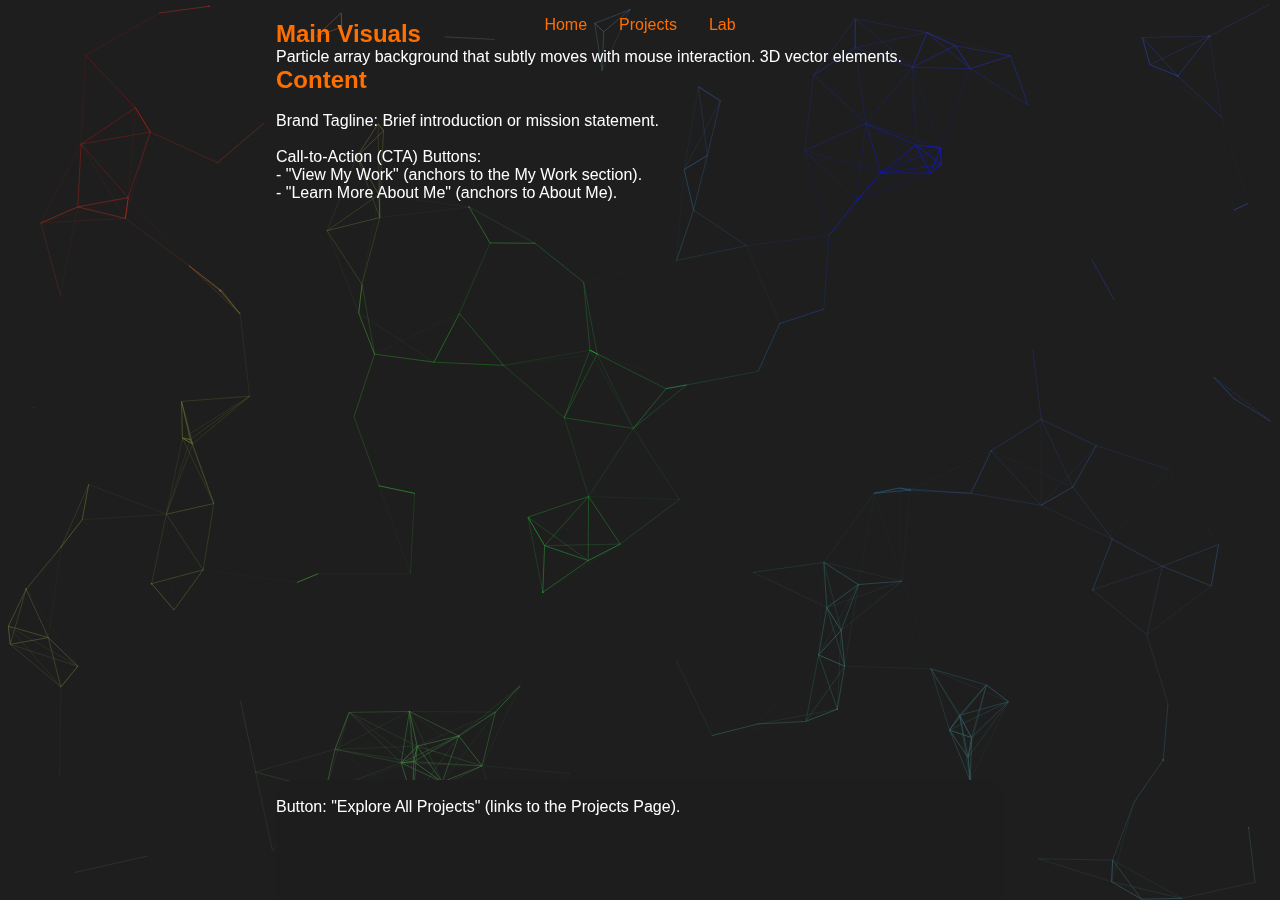
<file: index.html>
<!DOCTYPE html>
<html lang="en">
<head>
    <meta charset="UTF-8">
    <meta name="viewport" content="width=device-width, initial-scale=1.0">
    <title>My Portfolio</title>
    <meta name="description" content="Welcome to my portfolio! Explore my work and projects.">

    <!-- JSON-LD Structured Data -->
    <script type="application/ld+json">
    {
      "@context": "http://schema.org",
      "@type": "WebSite",
      "name": "My Portfolio",
      "url": "https://yourportfolio.github.io",
      "potentialAction": {
        "@type": "SearchAction",
        "target": "https://yourportfolio.github.io/?search={search_term_string}",
        "query-input": "required name=search_term_string"
      }
    }
    </script>

    <!-- Link to external stylesheet -->
    <link rel="stylesheet" href="css/styles.css">
</head>
<body>
    <nav>
        <a href="#/">Home</a>
        <a href="#/projects">Projects</a>
        <a href="#/lab">Lab</a>
    </nav>

    <canvas id="bgParticleCanvas"></canvas>

    <div id="spacontent">
        <!-- Content will be dynamically loaded here -->
    </div>

    <!-- Fallback for 404 Pages -->
    <noscript>
        <p>Your browser does not support JavaScript or it is disabled. Please enable JavaScript for the full experience.</p>
    </noscript>

    <!-- External Scripts -->
	<script type="module" src="./js/app.js"></script>
	
</body>
</html>
</file>
<file: css/styles.css>
:root {
    --theme-color: 255,111,0; /* Orange theme */
	--secondary-color: 29,29,29;
	}

/* Global Reset */
*,
*::before,
*::after {

    margin: 0;
    padding: 0;
    box-sizing: border-box;
}

html, body {
    height: 100%;  /* Ensure body takes full viewport height */
    font-family: Arial, sans-serif;
    color: #e0e0e0;
    background: transparent;
    overflow-x: hidden;  /* Prevent horizontal overflow */
    scroll-behavior: smooth; /* Smooth scrolling for anchors */
}

/* Avoid any content pushing the page down */
body {
    display: flex;
    flex-direction: column;
    overflow-y: hidden;  /* Ensure content scrolls vertically */
    min-height: 100%; /* Ensures body fills full viewport */
	position: relative; /* Ensure child elements behave predictably */
    z-index: auto; /* Allow children to define their own stacking */
	background: #1e1e1e;
}

header, footer {
	display: flex;
	align-items: center;
	justify-content: space-between;
	gap: 20px;
	position: relative;
	z-index: 5;
    background: rgb(var(--secondary-color));
    color: #fff;
    padding: 10px;
    text-align: center;
    position: relative; /* Relative positioning for better stacking */
    box-shadow: 
		inset 0 -8px 20px -5px rgba(55, 55, 55, 0.5),
		0 4px 60px rgba(0, 0, 0, 0.3); /* Optional visual enhancement */
}

footer {
	border-radius: 10px;
}

upcoming {
	position: absolute; /* Position nav independently */
    left: 100%; /* Start positioning from the horizontal center */
    transform: translateX(-100%); /* Move nav to be perfectly centered */
    z-index: 10; /* Higher than modalContainer */
    display: flex;
    justify-content: center;
    background: transparent; /* Slightly translucent for clarity */
    padding: 1rem;
    box-shadow: 0 4px 6px rgba(0, 0, 0, 0); /* Optional visual enhancement */
}

upcoming p {
	white-space: nowrap;
    text-decoration: none;
    margin: 0 1rem;
    z-index: 2;
}

nav {
	position: absolute; /* Position nav independently */
    left: 50%; /* Start positioning from the horizontal center */
    transform: translateX(-50%); /* Move nav to be perfectly centered */
    z-index: 10; /* Higher than modalContainer */
    display: flex;
    justify-content: center;
    background: transparent; /* Slightly translucent for clarity */
    padding: 1rem;
    box-shadow: 0 4px 6px rgba(0, 0, 0, 0); /* Optional visual enhancement */
}

nav a {
    color: rgb(var(--theme-color));
    text-decoration: none;
    margin: 0 1rem;
    z-index: 2;
}

h1, h2 {
    color: rgb(var(--theme-color));
}

#spacontent {
    width: 100vw;
	height:100vh;
}

/* Ensure background and canvas work properly */
#bgParticleCanvas {
    position: absolute;
    top: 0;
    left: 0;
    width: 100vw;
    height: 100vh;
    background: transparent;
    z-index: -1;
}

/* Vertical Navigation Bar */
.verSectionNav {
    position: absolute;
    top: 100px;  /* Adjust the position based on content */
    left: 0;
    height: calc(100vh - 100px);  /* Keep navbar height within viewport */
    width: 200px;
    background: transparent;
    color: #fff;
    padding-top: 20px;
    display: flex;
    flex-direction: column;
    align-items: center;
    box-shadow: none;
}

/* Nav Item Styles */
.verSectionNav-item {
    margin-left: 30px;
    padding: 10px;
    text-align: center;
    width: 100%;
    cursor: pointer;
    display: flex;
    align-items: center;
    transition: background-color 0.3s ease;
    position: relative;
}

.verSectionNav-item:hover {
    background: transparent;
}

.verSectionNav-item.active {
    background: transparent;
}

/* Circle bullet point */
.circle-bullet {
    position: relative;
    width: 10px;
    height: 10px;
    border: 2px solid #fff;
    border-radius: 50%;
    margin-right: 15px;
    transition: background-color 0.3s ease;
    flex-shrink: 0;
}

/* Line connecting circle to text */
.line {
    position: absolute;
    margin-top: 225%;
    left: calc(50% - 0.1px);
    top: 100%;
    width: 450%;
    height: 2px;
    background-color: #fff;
    transition: width 0.3s ease;
    transform: translateX(-50%) rotate(90deg);
}

/* Extruding line towards text */
.extruding-line {
    position: absolute;
    left: 100%;
    top: 40%;
    width: 0;
    height: 1.5px;
    background-color: #fff;
    transition: width 0.2s ease;
}

.circle-bullet.filled {
    background-color: #DD9900;
}

.verSectionNav-item.active .extruding-line {
    width: 125px;
}

.verSectionNav-item.active p {
    transform: translateY(-12px);
	color: rgb(var(--theme-color), 1);
	transition: transform 0.3s ease, color 0.3s ease;
}

.verSectionNav-item.active .circle-bullet {
    background-color: rgb(255,111,0); /* Active state */
}

.verSectionNav-item.inactive .circle-bullet {
    background-color: transparent; /* Inactive state */
}

.verSectionNav-item.inactive {
    color: gray; /* Example of non-active styling */
}

.verSectionNav-item.inactive .circle-bullet {
    background-color: transparent; /* Example of bullet inactive styling */
}

.verSectionNav-item.inactive .extruding-line {
    width: 0; /* Collapses the line for inactive items */
}


/* Project Page Styles */
.project-list {
    display: flex;
    flex-wrap: wrap;
    gap: 1rem;
    justify-content: center;
}

.project-card {
    background-color: rgba(120, 165, 255, 0.03);
    border-radius: 8px;
    padding: 1rem;
    width: 600px;
    height: 400px;
    text-align: center;
	border: 2px solid rgba(120, 165, 255, 0.2);
}

.project-card a {
    color: #ff6f00;
    text-decoration: none;
    font-weight: bold;
}

/* Vertical Drag Scroll Modal */
.scrollDeck {
    height: 100vh;
    overflow-y: hidden;
    padding: 20px;
    position: relative;
	z-index: 1;
    background: transparent;
    box-sizing: border-box;
    color: #fff;scroll-behavior: smooth; /* Smooth native scrolling */
	-webkit-overflow-scrolling: touch; /* Enable momentum scrolling for iOS */
	
    -webkit-user-select: none;
    -moz-user-select: none;
    -ms-user-select: none;
    user-select: none;
	scroll-behavior: smooth;
}

.scrollDeck .content {
	position: relative;
    height: 800px;
	max-height: 80vh;
    background: rgb(var(--secondary-color));
    margin-bottom: 40px;
    border-radius: 20px;
}

.carousel-container {
	width: 100%;
    height: 100%;
    display: flex;
    justify-content: center;
    align-items: center;
    position: relative;
    overflow: hidden;
}

.modal {
    position: absolute;
    width: 30%;
    height: 70%;
    background-color: #444;
    color: #fff;
    display: flex;
    justify-content: center;
    align-items: center;
    border-radius: 10px;
    font-size: 1.5rem;
    transition: all 0.5s ease;
    opacity: 0;
    transform: scale(0.8);
    visibility: hidden;
    user-select: none;
}

.modal.left:hover,
.modal.right:hover {
  box-shadow: 0 0 10px 2px rgba(255, 165, 0, 0.5); /* Add your desired glow effect */
}

.modal.center {
    left: 50%;
    transform: translateX(-50%) translateY(0%);
    opacity: 1;
    box-shadow: 0 0 10px rgba(255, 165, 120, 0.8);
    visibility: visible;
    z-index: 3;
}

.modal.left {
    left: 15%;
    transform: translateX(-50%) translateY(0%) scale(0.9);
    opacity: 0.7;
    box-shadow: 0 5px 10px rgba(0, 0, 0, 0.3);
    visibility: visible;
    z-index: 2;
}

.modal.right {
    left: 85%;
    transform: translateX(-50%) translateY(0%) scale(0.9);
    opacity: 0.7;
    box-shadow: 0 5px 10px rgba(0, 0, 0, 0.3);
    visibility: visible;
    z-index: 2;
}

.modal.hidden {
    transform: translateY(0%);
    left: 25%;
    opacity: 0;
    visibility: hidden;
}
</file>
